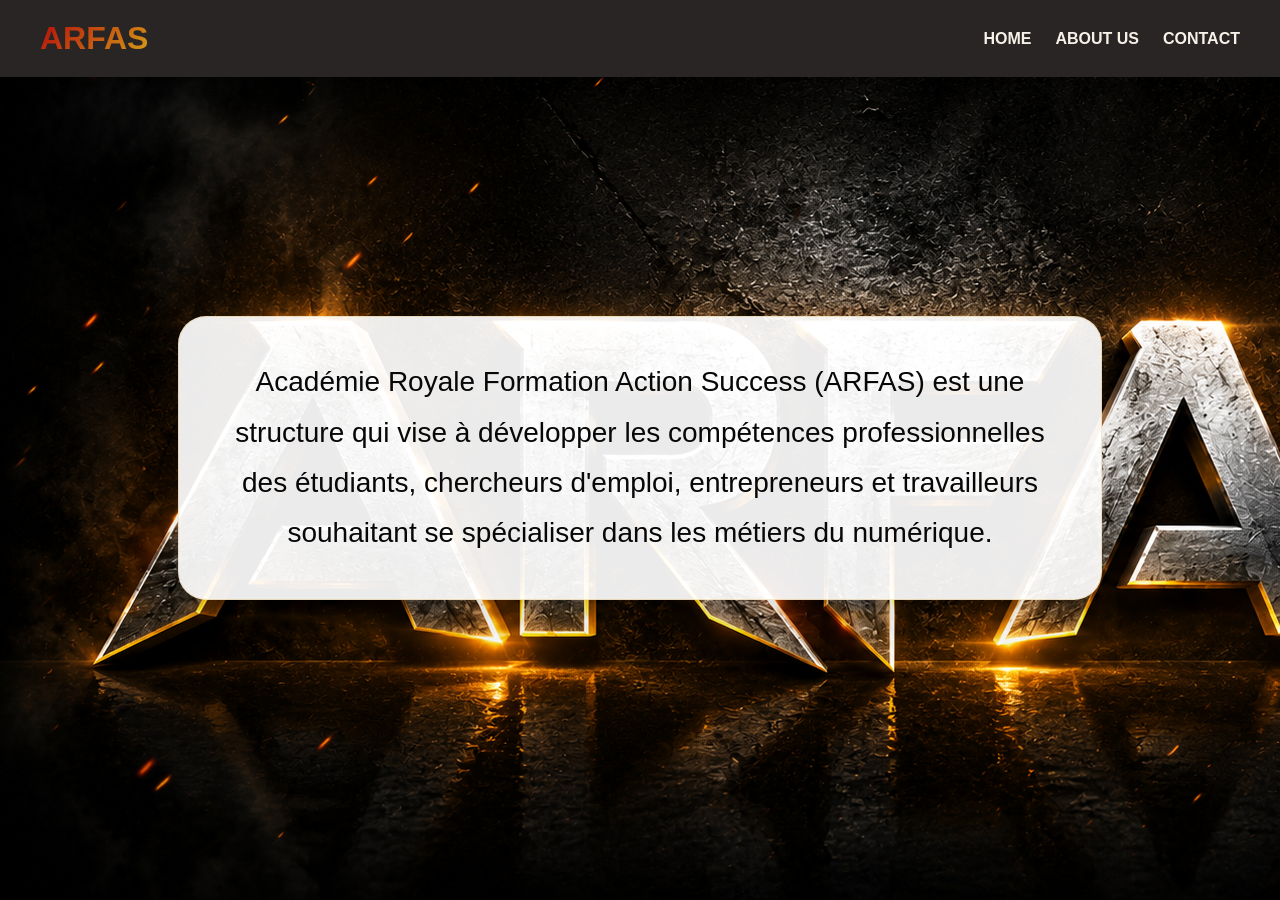
<file: index.html>
<!DOCTYPE html>
<html lang="en">
<head>
  <meta charset="UTF-8">
  <meta name="viewport" content="width=device-width, initial-scale=1.0">
  <title>HOME</title>
  <link rel="stylesheet" href="./home.css">
</head>
<body>
  
  <header>
    <nav>
      <h1 class="logo">arfas</h1>
      <ul>
        <li><a href="./index.html">home</a></li>
        <li><a href="./about.html">about us</a></li>
        <li><a href="./contact.html">contact</a></li>
      </ul>
    </nav>
  </header>
  <main>
  <div class="text">
    <p class="text-paragraph">
    
      Académie Royale Formation Action Success (ARFAS) est une structure qui vise à développer les compétences professionnelles des étudiants, chercheurs d'emploi, entrepreneurs et travailleurs souhaitant se spécialiser dans les métiers du numérique.
    </p>
  </div>
</main>




</body>
</html>
</file>
<file: home.css>
* {
  margin: 0;
  padding: 0;
  box-sizing: border-box;
}

:root {
  --red: #b50a0a;
  --black: #070707;
  --gold: #d4a017;
  --light: #faf5eb;
  --header: rgb(41, 37, 37);
  --text: #111111;
  --muted: #3f3f3f;
}

body {
  font-family: Arial, Helvetica, sans-serif;
  background: url(./file_000000002d4871f5b0729d023c18bc9e.png);
  min-height: 100vh;
  color: var(--text);
}

header {
  background: var(--header);
  width: 100%;
  position: fixed;
  top: 0;
  z-index: 1000;
  text-transform: uppercase;
  padding: 20px 20px;
}

.logo {
  background: linear-gradient(135deg, var(--red), var(--gold));
  background-clip: text;
  -webkit-background-clip: text;
  color: transparent;
  font-size: 2rem;
  display: inline-flex;
  gap: 10px;
  align-items: center;
}

nav {
  display: flex;
  justify-content: space-between;
  align-items: center;
  width: min(1200px, 100%);
  margin: 0 auto;
}

ul {
  display: flex;
  flex-wrap: wrap;
  list-style: none;
  gap: 24px;
}

ul li a {
  color: #f7f2e8;
  text-decoration: none;
  font-weight: 600;
  transition: color 0.2s ease;
}

ul li a:hover,
ul li a:focus-visible {
  color: var(--gold);
}

main {
  min-height: calc(100vh - 64px);
  display: flex;
  justify-content: center;
  align-items: center;
  text-align: center;
  padding: 120px 24px 40px;
}

.text {
  width: 75%;
  background: rgba(255,255,255,0.92);
  border: 1px solid rgba(212, 160, 23, 0.24);
  border-radius: 28px;
  box-shadow: 0 24px 60px rgba(0,0,0,0.12);
  padding: 40px 36px;
}

.text-paragraph {
  font-size: 28px;
  line-height: 1.8;
  color: var(--black);
}

@media (max-width: 768px) {
  header {
    padding: 12px 16px;
  }

  nav {
    flex-direction: column;
    align-items: stretch;
    gap: 16px;
  }

  ul {
    justify-content: center;
    gap: 18px;
  }

  .text {
    padding: 32px 24px;
  }
}
</file>
